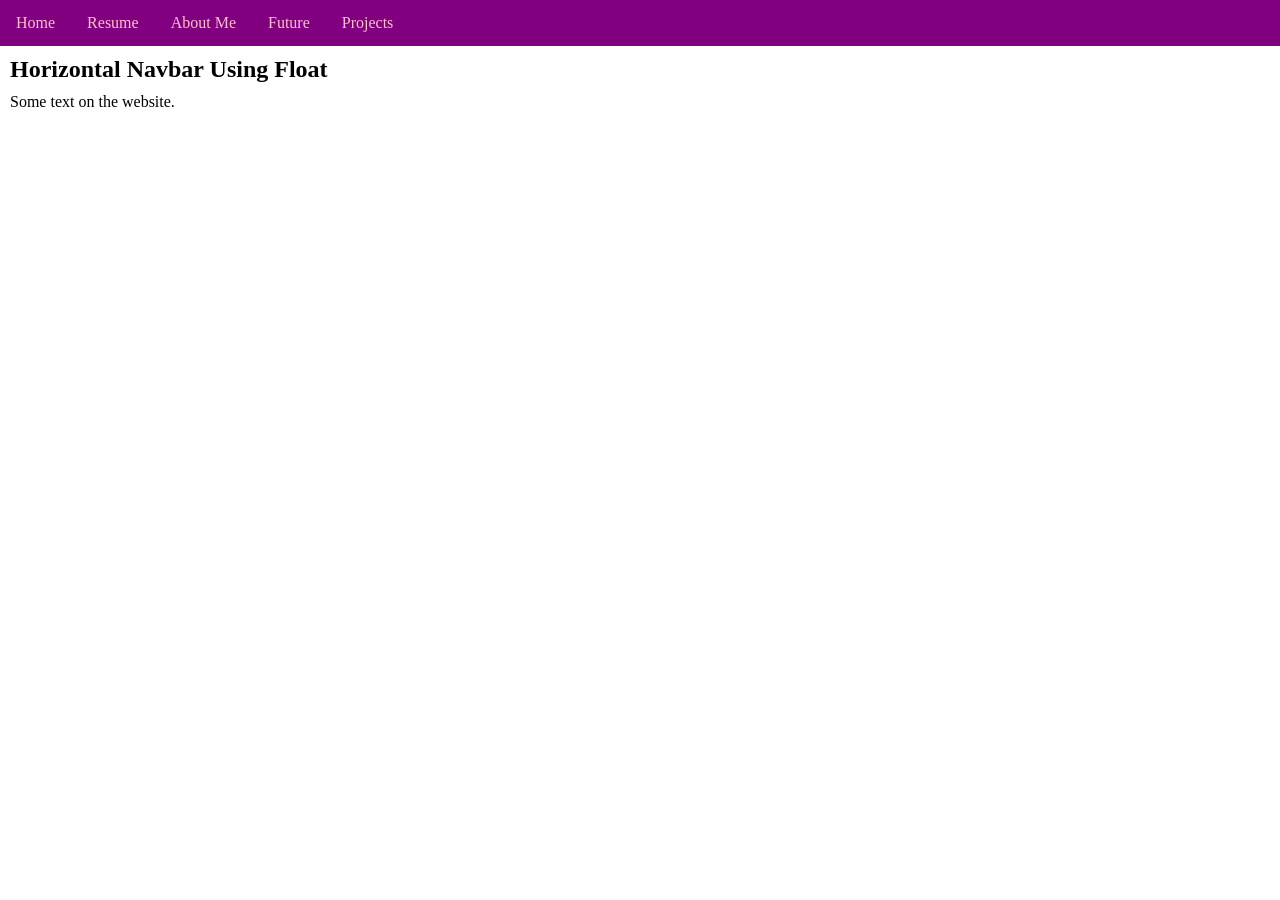
<file: index.html>
<!DOCTYPE html>
<html>
<head>
    <link rel="stylesheet" href="style.css">
</head>


<body>
<ul>
  <li><a href="index.html">Home</a></li>
  <li><a href="resume.html">Resume</a></li>
  <li><a href="#contact">About Me</a></li>
  <li><a href="#about">Future</a></li>
  <li><a href="#about">Projects</a></li>
</ul>

<h2>Horizontal Navbar Using Float</h2>

<p>Some text on the website.</p>

</body>
</html>
</file>
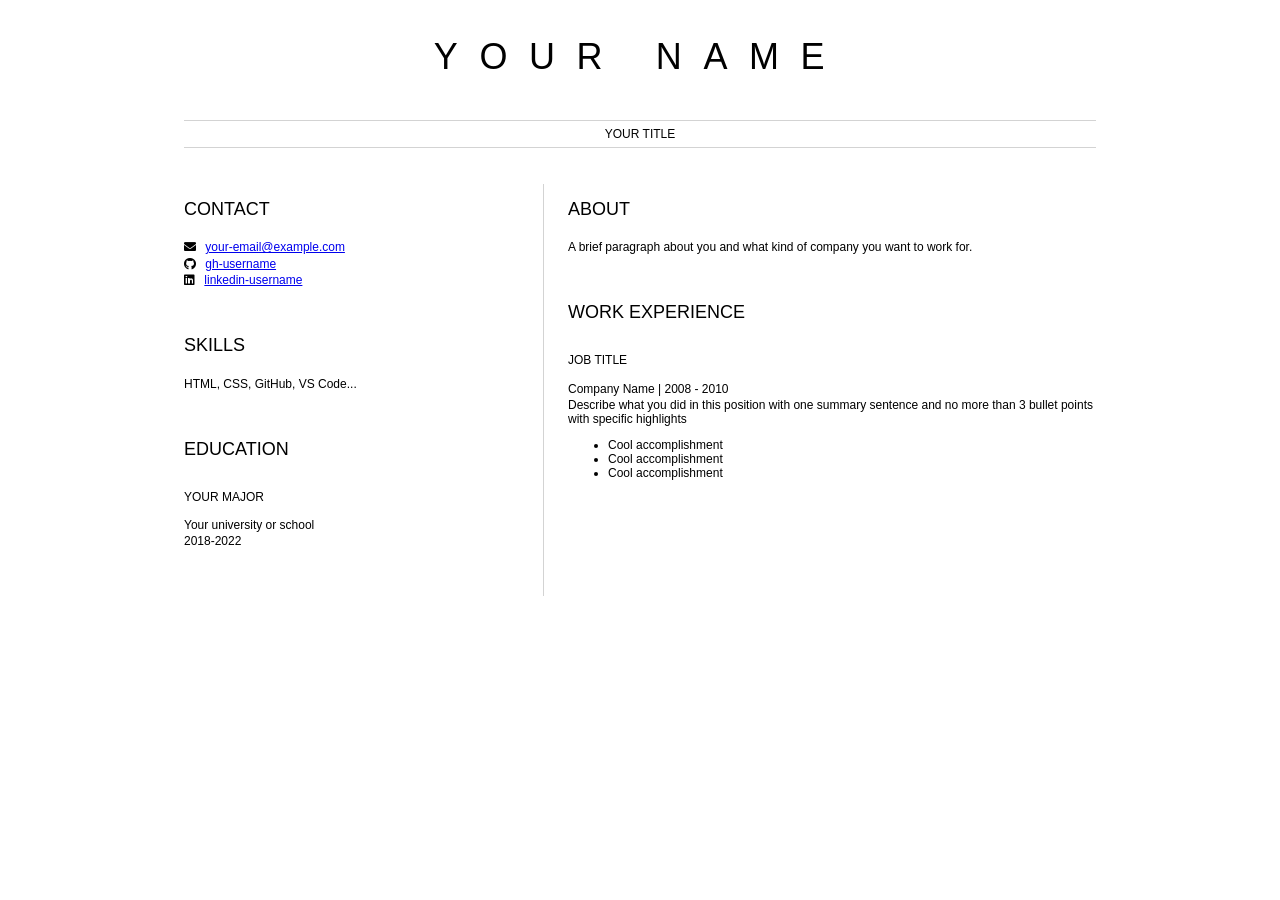
<file: resume.html>
<html>
	<head>
		<link href="resume.css" rel="stylesheet">
		<title>Your name resume</title>
        <link rel="stylesheet" href="https://cdnjs.cloudflare.com/ajax/libs/font-awesome/5.15.4/css/all.min.css">
	</head>

	<body>
		<header id="header">
			<!-- resume header with your name and title -->
			<h1>YOUR NAME</h1>
			<hr>
			YOUR TITLE
			<hr>
		</header>
		<main>
			<article id="mainLeft">
				<section>
					<h2>CONTACT</h2>
					<!-- contact info including social media -->
                    <p>
                        <i class="fa fa-envelope" aria-hidden="true"></i>
                        <a href="mailto:your-email@example.com">your-email@example.com</a>
                    </p>
                    <p>
                        <i class="fab fa-github" aria-hidden="true"></i>
                        <a href="github.com/gh-username">gh-username</a>
                    </p>
                    <p>
                        <i class="fab fa-linkedin" aria-hidden="true"></i>
                        <a href="linkedin.com/linkedin-username">linkedin-username</a>
                    </p>
				</section>
				<section>
					<h2>SKILLS</h2>
					<!-- your skills -->
                    <p>HTML, CSS, GitHub, VS Code...</p>
				</section>
				<section>
					<h2>EDUCATION</h2>
					<!-- your education -->
                    <h3>YOUR MAJOR</h3>
                    <p>
                        Your university or school
                    </p>
                    <p>
                        2018-2022
                    </p>
				</section>            
			</article>
			<article id="mainRight">
				<section>
					<h2>ABOUT</h2>
					<!-- about you -->
					<p>A brief paragraph about you and what kind of company you want to work for.</p>
				</section>
				<section>
					<h2>WORK EXPERIENCE</h2>
					<!-- your work experience -->
                    <h3>JOB TITLE</h3>
                    <p>
                            Company Name | 2008 - 2010
                    </p>
                    <p>
                            Describe what you did in this position with one summary sentence and no more than 3 bullet points with specific highlights
                    </p>
                    <ul>
                            <li>Cool accomplishment</li>
                            <li>Cool accomplishment</li>
                            <li>Cool accomplishment</li>
                    </ul>
				</section>
			</article>
		</main>
	</body>
</html>
</file>
<file: style.css>
body {
  margin: 0;
  padding: 0;
}

h2, p {
  margin: 10px;
}

ul {
  list-style-type: none;
  margin: 0;
  padding: 0;
  overflow: hidden;
  background-color: purple;
}

ul li {
  float: left;
}

ul li a {
  display: block;
  color: pink;
  text-align: center;
  padding: 14px 16px;
  text-decoration: none;
}

ul li a:hover {
  background-color:blue;
}
</file>
<file: resume.css>
body {
    font-family: 'Segoe UI', Tahoma, Geneva, Verdana, sans-serif;
    font-size: 12px;
    max-width: 960px;
    margin: auto;
}
h1 {
    font-size: 3em;
    letter-spacing: .6em;
    padding-top: 1em;
    padding-bottom: 1em;
}

h2 {
    font-size: 1.5em;
    padding-bottom: 1em;
}

h3 {
    font-size: 1em;
    padding-bottom: 1em;
}

main { 
    display: grid;
    grid-template-columns: 40% 60%;
    margin-top: 3em;
}
header {
    text-align: center;
    margin: auto 2em;
}

section {
    margin: auto 1em 4em 2em;
}

i {
    margin-right: .5em;
}

p {
    margin: .2em auto
}

hr {
    border: none;
    background-color: lightgray;
    height: 1px;
}

h1, h2, h3 {
    font-weight: 100;
    margin-bottom: 0;
}
#mainLeft {
    border-right: 1px solid lightgray;
}
</file>
